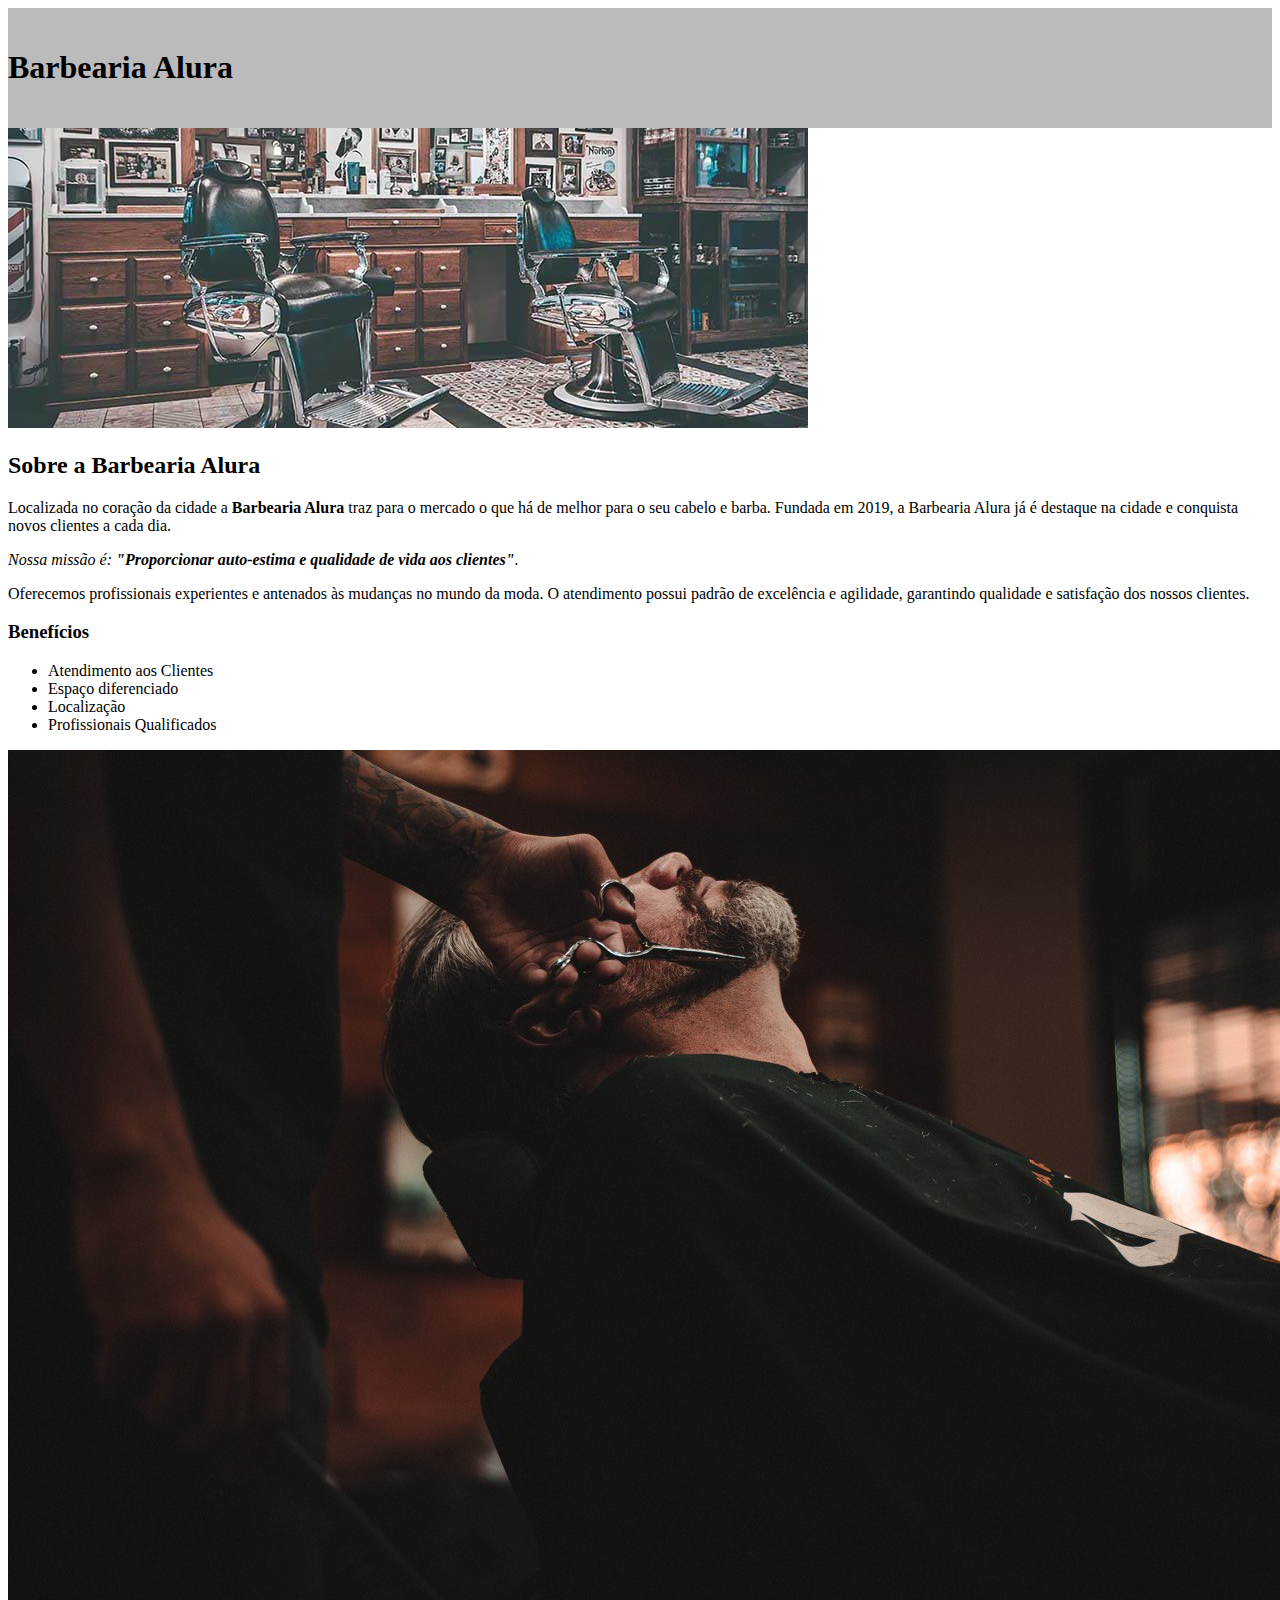
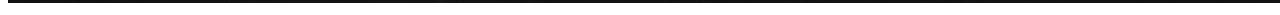
<file: index.html>
<!DOCTYPE html>
<html lang="pt-br">

<head>
	<meta charset="UTF-8">
	<title>Barbearia Alura</title>
	<link rel="stylesheet" href="style.css">
</head>

<body>
	<header>
		<h1 class="titulo-principal">Barbearia Alura</h1>
	</header>
	<img id="banner" src="banner.jpg">
	<div class="principal">
		<h2 class="titulo-centralizado">Sobre a Barbearia Alura</h2>
		<p>Localizada no coração da cidade a <strong>Barbearia Alura</strong> traz para o
			mercado o que há de melhor para o seu cabelo e barba. Fundada em 2019, a Barbearia
			Alura já é destaque na cidade e conquista novos clientes a cada dia.</p>
		<p id="missao"><em>Nossa missão é: <strong>"Proporcionar auto-estima e
					qualidade de vida aos clientes"</strong>.</em></p>
		<p>Oferecemos profissionais experientes e antenados às mudanças no mundo da
			moda. O atendimento possui padrão de excelência e agilidade, garantindo qualidade e
			satisfação dos
			nossos clientes.</p>
	</div>
	<div class="beneficios">
		<h3 class="titulo-centralizado">Benefícios</h3>
		<ul>
			<li class="itens">Atendimento aos Clientes</li>
			<li class="itens">Espaço diferenciado</li>
			<li class="itens">Localização</li>
			<li class="itens">Profissionais Qualificados</li>
		</ul>
		<img src="beneficios.jpg" class="imagembeneficios">
	</div>
</body>
</file>
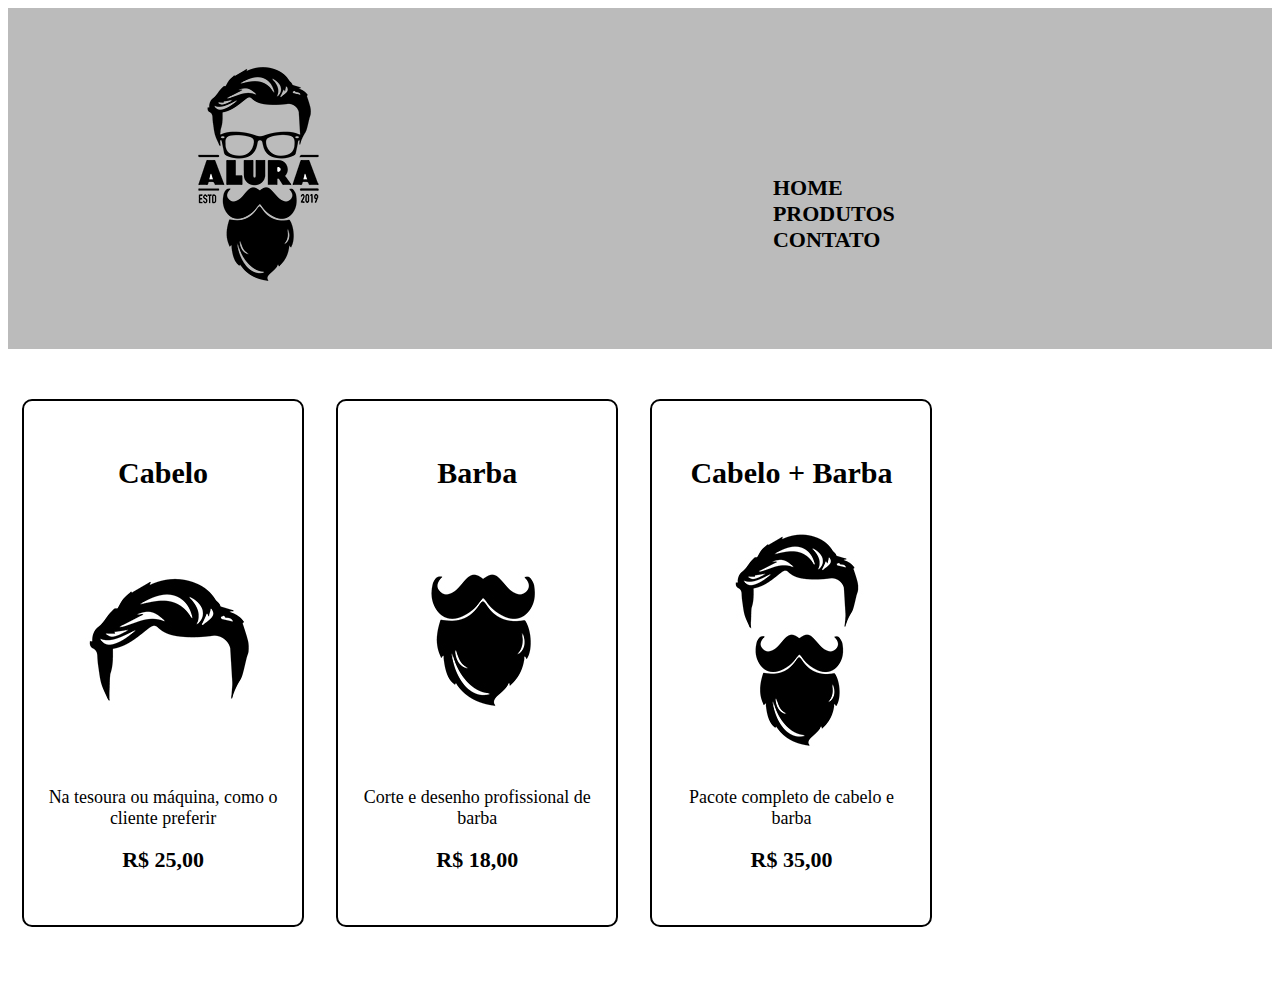
<file: produtos.html>
<!DOCTYPE html>
<html>

<head>
    <meta charset="UTF-8">
    <title>Produtos - Barbearia Alura</title>
    <link rel="stylesheet" href="reset.css">
    <link rel="stylesheet" href="produtos.css">
</head>

<body>
    <header>
        <div class="caixa">
            <h1><img src="logo.png"></h1>
            <nav>
                <ul>
                    <li><a href="index.html">Home</a></li>
                    <li><a href="produtos.html">Produtos</a></li>
                    <li><a href="contato.html">Contato</a></li>
                </ul>
            </nav>
        </div>
    </header>
    <main>
        <ul class="produtos">
            <li>
                <h2>Cabelo</h2>
                <img src="cabelo.jpg">
                <p class="produto-descricao">Na tesoura ou máquina, como o
                    cliente preferir</p>
                <p class="produto-preco">R$ 25,00</p>
            </li>
            <li>
                <h2>Barba</h2>
                <img src="barba.jpg">
                <p class="produto-descricao">Corte e desenho profissional de
                    barba</p>
                <p class="produto-preco">R$ 18,00</p>
            </li>
            <li>
                <h2>Cabelo + Barba</h2>
                <img src="cabelo+barba.jpg">
                <p class="produto-descricao">Pacote completo de cabelo e
                    barba</p>
                <p class="produto-preco">R$ 35,00</p>
            </li>
        </ul>
    </main>
</body>

</html>
</file>
<file: style.css>
header {
	background: #BBBBBB;
	padding: 20px 0;
}

.caixa {
	position: relative;
	width: 940px;
	margin: 0 auto;
}

nav {
	position: absolute;
	top: 110px;
	right: 0;
}

nav li {
	display: inline;
	margin: 0 0 0 15px;
}

nav a {
	text-transform: uppercase;
	color: #000000;
	font-weight: bold;
	font-size: 22px;
	text-decoration: none;
}

nav a:hover {
	color: #C78C19;
	text-decoration: underline;
}

.produtos {
	width: 940px;
	margin: 0 auto;
	padding: 50px 0;
}

.produtos li {
	display: inline-block;
	text-align: center;
	width: 30%;
	vertical-align: top;
	margin: 0 1.5%;
	padding: 30px 20px;
	box-sizing: border-box;
	border: 2px solid #000000;
	border-radius: 10px;
}

.produtos li:hover {
	border-color: #C78C19;
}

.produtos li:active {
	border-color: #088C19;
}

.produtos li:hover h2 {
	font-size: 34px;
}

.produtos h2 {
	font-size: 30px;
	font-weight: bold;
}

.produto-descricao {
	font-size: 18px;
}

.produto-preco {
	font-size: 22px;
	font-weight: bold;
	margin-top: 10px;
}
</file>
<file: produtos.css>
header {
    background: #BBBBBB;
    padding: 20px 0;
}

.caixa {
    position: relative;
    width: 940px;
    margin: 0 auto;
}

nav {
    position: absolute;
    top: 110px;
    right: 0;
}

nav li {
    display: inline;
    margin: 0 0 0 15px;
}

nav a {
    text-transform: uppercase;
    color: #000000;
    font-weight: bold;
    font-size: 22px;
    text-decoration: none;
}

nav a:hover {
    color: #C78C19;
    text-decoration: underline;
}

.produtos {
    width: 940px;
    margin: 0 auto;
    padding: 50px 0;
}

.produtos li {
    display: inline-block;
    text-align: center;
    width: 30%;
    vertical-align: top;
    margin: 0 1.5%;
    padding: 30px 20px;
    box-sizing: border-box;
    border: 2px solid #000000;
    border-radius: 10px;
}

.produtos li:hover {
    border-color: #C78C19;
}

.produtos li:active {
    border-color: #088C19;
}

.produtos li:hover h2 {
    font-size: 34px;
}

.produtos h2 {
    font-size: 30px;
    font-weight: bold;
}

.produto-descricao {
    font-size: 18px;
}

.produto-preco {
    font-size: 22px;
    font-weight: bold;
    margin-top: 10px;
}
</file>
